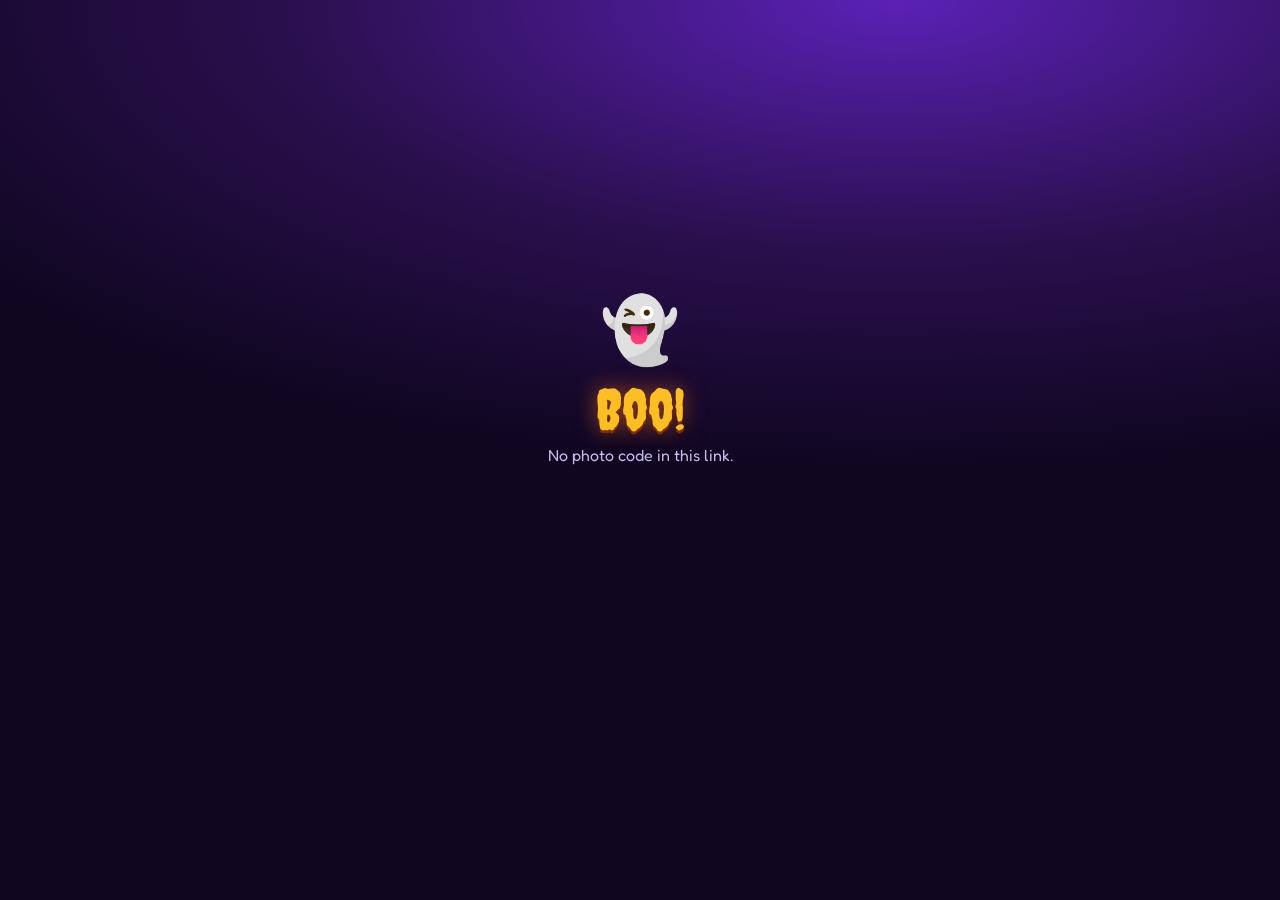
<file: download.html>
<!doctype html>
<html lang="en">
<head>
  <meta charset="utf-8">
  <meta name="viewport" content="width=device-width, initial-scale=1, viewport-fit=cover">
  <title>Your Halloween Photos</title>
  <meta name="theme-color" content="#1a0b2e">
  <link rel="icon" href="icons/icon-192.png">
  <link href="https://fonts.googleapis.com/css2?family=Creepster&family=Fredoka:wght@400;600&display=swap" rel="stylesheet">
  <style>
    :root{--night:#0f0620;--ember:#fbbf24;--bone:#fff7e6;--muted:#cbb8ee;--line:rgba(251,191,36,.35);--card:rgba(30,12,58,.72)}
    *{box-sizing:border-box}
    body{margin:0;min-height:100vh;font-family:'Fredoka',system-ui,sans-serif;color:var(--bone);text-align:center;
      background:radial-gradient(120% 70% at 70% 0%,#5b21b6,#2a0f4d 40%,#0f0620 75%) fixed;
      padding:20px max(16px,env(safe-area-inset-right)) 40px max(16px,env(safe-area-inset-left))}
    h1{font-family:'Creepster',cursive;font-weight:400;font-size:clamp(34px,9vw,56px);color:var(--ember);margin:8px 0 4px;
      text-shadow:0 3px 0 #7c2d12,0 0 22px rgba(249,115,22,.6)}
    h2{margin:0;font-size:18px}
    p{color:var(--muted);margin:0 0 16px}
    .wrap{max-width:520px;margin:0 auto;display:flex;flex-direction:column;gap:18px}
    .card{background:var(--card);border:1px solid var(--line);border-radius:22px;padding:14px;display:flex;flex-direction:column;gap:12px}
    .card img{width:100%;border-radius:14px;display:block;box-shadow:0 12px 40px #000a;-webkit-touch-callout:default}
    .row{display:flex;gap:10px}
    .btn{flex:1;border:0;border-radius:999px;padding:14px 18px;font:600 17px 'Fredoka',sans-serif;cursor:pointer;
      background:linear-gradient(180deg,#fb923c,#ea580c);color:#1c0a02;box-shadow:0 0 18px rgba(249,115,22,.5)}
    .ghost{background:rgba(255,255,255,.06);border:1px solid var(--line);color:var(--bone);box-shadow:none}
    .all{width:100%}
    .print{border:1px dashed var(--line);border-radius:18px;padding:14px;color:var(--bone)}
    .print b{color:var(--ember)}
    .spin{font-size:64px;display:inline-block;animation:b 1.2s ease-in-out infinite;margin-top:30vh}
    @keyframes b{50%{transform:translateY(-14px) rotate(8deg)}}
    .tiny{font-size:13px;margin:0}
    [hidden]{display:none!important}
  </style>
</head>
<body>
  <div id="loading"><span class="spin">🎃</span><p>Summoning your photos…</p></div>
  <div id="view" class="wrap" hidden>
    <div>
      <h1>Happy Halloween!</h1>
      <p>Your 3 AI photo booth pictures are ready.</p>
    </div>
    <button class="btn all" id="saveAll">⬇️ Save All 3 Photos</button>
    <div id="list" class="wrap"></div>
    <div class="print">🖨️ Want them printed? 5R prints are <b id="price">₱50</b> each at the booth counter.</div>
    <p class="tiny">On iPhone you can also press and hold a photo → “Save to Photos”.</p>
    <p class="tiny" id="expiry"></p>
  </div>
  <div id="err" hidden><span class="spin">👻</span><h1>Boo!</h1><p id="errMsg"></p></div>

  <script src="config.js"></script>
  <script>
  (async () => {
    const CFG = window.BOOTH_CONFIG;
    const code = new URLSearchParams(location.search).get('c') || '';
    const $ = id => document.getElementById(id);
    const fail = m => { $('loading').hidden = true; $('err').hidden = false; $('errMsg').textContent = m; };
    $('price').textContent = CFG.CURRENCY + CFG.PRINT_PRICE;
    if (!code) return fail('No photo code in this link.');
    if (code === 'DEMO') return fail('This is a demo QR. Set API_URL in config.js to get real downloads.');

    let r;
    try { r = await (await fetch(CFG.API_URL + '?action=photo&c=' + encodeURIComponent(code), { redirect: 'follow' })).json(); }
    catch (e) { return fail('Could not reach the booth server. Please try again in a moment.'); }
    if (!r.ok) return fail(r.error || 'Photos not found.');
    try {
      const c = await (await fetch(CFG.API_URL + '?action=config', { redirect: 'follow' })).json();
      if (c.ok && c.print) $('price').textContent = c.print.currency + c.print.price;
    } catch (e) {}

    const photos = r.photos || [{ id: 'collage', label: 'Photo collage', dataUrl: r.dataUrl }];
    const files = [];
    for (const p of photos) {
      const blob = await (await fetch(p.dataUrl)).blob();
      const name = `halloween-${code}-${p.id}.jpg`;
      const file = new File([blob], name, { type: 'image/jpeg' }), url = URL.createObjectURL(blob);
      files.push({ file, url, name });
      const card = document.createElement('div'); card.className = 'card';
      card.innerHTML = `<h2></h2><img alt=""><div class="row"><button class="btn">⬇️ Download</button><button class="btn ghost" hidden>📤 Share</button></div>`;
      card.querySelector('h2').textContent = p.label;
      card.querySelector('img').src = url; card.querySelector('img').alt = p.label;
      const [dl, sh] = card.querySelectorAll('button');
      dl.onclick = () => save(url, name);
      if (navigator.canShare && navigator.canShare({ files: [file] })) {
        sh.hidden = false; sh.onclick = () => navigator.share({ files: [file], title: p.label }).catch(() => {});
      }
      $('list').appendChild(card);
    }
    $('saveAll').textContent = `⬇️ Save All ${photos.length} Photos`;
    $('saveAll').onclick = async () => {
      const all = files.map(f => f.file);
      if (navigator.canShare && navigator.canShare({ files: all })) {
        try { await navigator.share({ files: all, title: 'My Halloween photos' }); return; } catch (e) { if (e.name === 'AbortError') return; }
      }
      for (const f of files) { save(f.url, f.name); await new Promise(res => setTimeout(res, 500)); }
    };
    $('expiry').textContent = `Save them now — photos are deleted from the booth after ${r.retentionDays || 7} days for your privacy.`;
    $('loading').hidden = true; $('view').hidden = false;

    function save(url, name) { const a = Object.assign(document.createElement('a'), { href: url, download: name }); document.body.appendChild(a); a.click(); a.remove(); }
  })();
  </script>
</body>
</html>
</file>
